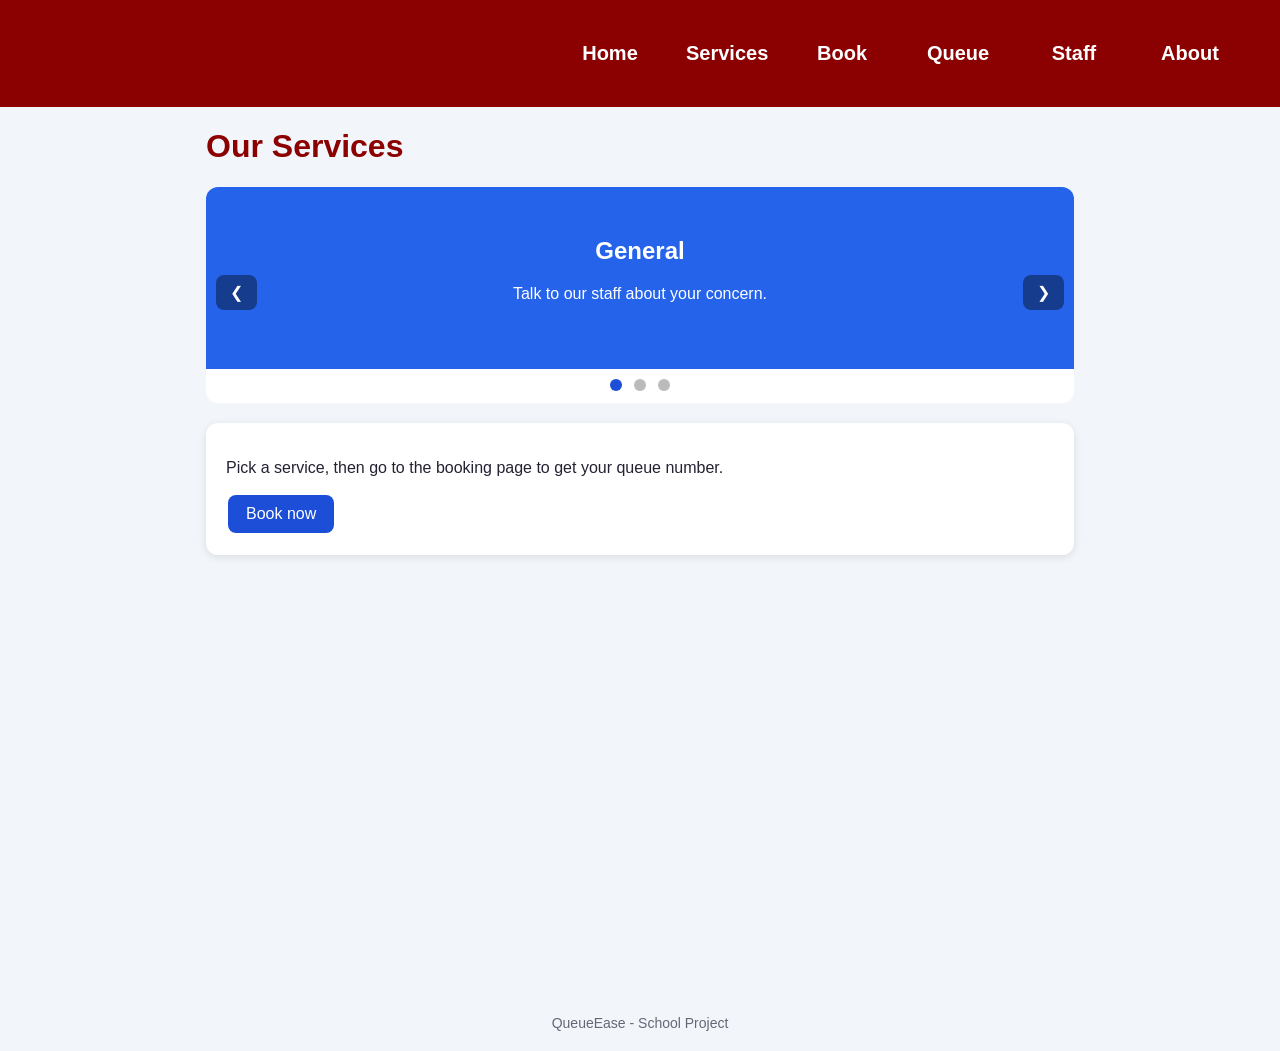
<file: services.html>
<!DOCTYPE html>
<html lang="en">
<head>
  <meta charset="UTF-8">
  <meta name="viewport" content="width=device-width, initial-scale=1">
  <title>Services - QueueEase</title>
  <link rel="stylesheet" href="style.css">
</head>
<body>
  
  <nav>

      <button class="menu-btn" onclick="toggleMenu()">☰</button>

      <div class="menu" id="mobileMenu">
        <a href="index.html">Home</a>
        <a href="services.html">Services</a>
        <a href="book.html">Book</a>
        <a href="queue.html">Queue</a>
        <a href="staff.html">Staff</a>
        <a href="about.html">About</a>
      </div>
  </nav>

  <main>
    <h1>Our Services</h1>

    <!-- SLIDER 2: Services -->
    <div class="slider">
      <div class="slide s1"><h2>General </h2><p>Talk to our staff about your concern.</p></div>
      <div class="slide s2"><h2>Process ID</h2><p>Submit and claim your documents.</p></div>
      <div class="slide s3"><h2>Rooms</h2><p>Available rooms for your use.</p></div>

      <button class="arrow prev" onclick="previousSlide()">&#10094;</button>
      <button class="arrow next" onclick="nextSlide()">&#10095;</button>

      <div class="dots">
        <span class="dot"></span>
        <span class="dot"></span>
        <span class="dot"></span>
      </div>
    </div>

    <div class="card">
      <p>Pick a service, then go to the booking page to get your queue number.</p>
      <a class="btn" href="book.html">Book now</a>
    </div>
    <div>
<iframe
  src="https://www.youtube.com/embed/isBXSG3E7kk?autoplay=1"
  id="mrbean"
  allow="autoplay"
></iframe>    </div>
  </main>
  <footer>QueueEase - School Project</footer>
  <script src="script.js"></script>
  <script>function toggleMenu() {
    document.getElementById("mobileMenu").classList.toggle("open");
}
</script>
</body>
</html>
</file>
<file: style.css>
*{
    transition: all 0.3s ease;
}
iframe#mrbean{
    width: 100%;
    height: 400px;
    border-radius: 12px;
    allow: "autoplay; encrypted-media";
    allowfullscreen: true;
    border: none;
}

/* ===== Basic look ===== */
* { box-sizing: border-box; }
body { margin: 0; font-family: Arial, sans-serif; background: #f2f6fb; color: #223; }
nav { background: darkred; padding: 12px; text-align: center; }
nav a { color: white; text-decoration: none; margin: 0 8px; font-weight: bold; display: inline-block; padding: 4px 0; }
nav a:hover { text-decoration: underline; }
main { max-width: 900px; margin: 20px auto; padding: 0 16px; }
h1, h2 { color: darkred; }
.card { background: white; padding: 20px; border-radius: 12px; box-shadow: 0 2px 8px rgba(0,0,0,.1); margin-bottom: 16px; }
footer { text-align: center; padding: 20px; color: #667; font-size: 14px; }


/* ===== Buttons and forms ===== */
button, .btn { background: #1d4ed8; color: white; border: none; padding: 10px 18px; border-radius: 8px; font-size: 16px; cursor: pointer; text-decoration: none; display: inline-block; margin: 2px; }
button:hover, .btn:hover { background: #1e40af; }
button.red { background: #dc2626; }
button.green { background: #16a34a; }
label { display: block; margin-top: 12px; font-weight: bold; }
input, select { width: 100%; padding: 10px; margin-top: 4px; border: 1px solid #aab; border-radius: 8px; font-size: 16px; }
input[type=range] { padding: 0; }
input[type=checkbox] { width: auto; margin-right: 8px; }

/* ===== Slider ===== */
.slider { position: relative; overflow: hidden; border-radius: 12px; margin-bottom: 20px; background: white; }
.slide { display: none; padding: 50px 24px; text-align: center; color: white; }
.slide h2 { color: white; margin-top: 0; }
.s1 { background: #2563eb; } .s2 { background: #0d9488; } .s3 { background: #0749ff; }
.arrow { position: absolute; top: 40%; background: rgba(0,0,0,.4); padding: 8px 14px; }
.prev { left: 8px; } .next { right: 8px; }
.dots { text-align: center; padding: 8px; }
.dot { width: 12px; height: 12px; padding: 0; border-radius: 50%; background: #bbb; margin: 0 4px; }
.dot.active { background: #1d4ed8; }

/* ===== Queue ===== */
.big-number { font-size: 64px; font-weight: bold; color: #2d800cc4; text-align: center; }
.stats { display: flex; gap: 12px; }    
.stat { flex: 1; background: #eef3ff; border-radius: 10px; padding: 12px; text-align: center; }
.stat b { display: block; font-size: 28px; color: #1d4ed8; }
table { width: 100%; border-collapse: collapse; }
th, td { padding: 10px; border-bottom: 1px solid #ddd; text-align: left; }
.tag { padding: 3px 10px; border-radius: 12px; font-size: 13px; color: white; }
.waiting { background: #f59e0b; } .serving { background: #16a34a; } .done { background: #6b7280; }
.priority { background: #dc2626; }
.ticket { text-align: center; border: 3px dashed #1d4ed8; }
.hidden { display: none; }
.result { margin-top: 12px; padding: 12px; background: #fff7e0; border-radius: 8px; }

/* ===== Next-in-line boxes (4 per row) ===== */
.next-grid { display: grid; grid-template-columns: repeat(4, 1fr); gap: 10px; }
.next-box { background: #eef3ff; border-radius: 10px; padding: 14px 4px; text-align: center; font-weight: bold; font-size: 20px; color: #1d4ed8; }
.next-box small { display: block; font-weight: normal; font-size: 12px; color: #556; margin-top: 4px; }
.next-box.prio { background: #fee2e2; color: #b91c1c; }

/* dots are plain indicators now (not buttons) */
.dot { display: inline-block; }

.menu { display: flex; justify-content: flex-end; background-color: 280905; padding: 20px; text-align: center; }

.menu > a{
    font-family: "Google Sans", sans-serif;
    font-size: 20px;
    width: 100px;
    max-width: 100px;
    border-radius: 8px;
    padding: 10px;

}
#staff{

    color:darkred

}

.menu > a:hover {
    background: white;
    text-decoration: none;
    border-radius: 8px;
    color:darkred;
}

@media (max-width: 767px) {

    /* ===== Mobile Navigation ===== */
    nav {
        position: relative;
        padding: 12px 16px;
        text-align: right;
    }

    /* Menu button */
    .menu-btn {
        display: inline-block;
        background:darkred;
        color: white;
        border: 2px solid rgba(255,255,255,.4);
        padding: 8px 12px;
        border-radius: 8px;
        font-size: 22px;
        cursor: pointer;
        margin: 0;
    }

    /* Hide navigation links initially */
    .menu {
        display: none;
        flex-direction: column;
        background:darkred;
        padding: 10px 0;
        text-align: center;
        width: 100%;
    }

    /* Show menu when opened */
    .menu.open {
        display: flex;
    }

    .menu > a {
        width: 100%;
        font-size: 18px;
        padding: 12px;
        margin: 0;
        color: white;
    }

    .menu > a:hover {
        background: darkred;
        text-decoration: none;
    }

    /* ===== Main content ===== */
    main {
        width: 100%;
        margin: 15px auto;
        padding: 0 12px;
    }

    .card {
        padding: 16px;
        border-radius: 10px;
    }

    /* ===== Stats ===== */
    .stats {
        flex-direction: column;
        gap: 10px;
    }

    .stat {
        width: 100%;
    }

    /* ===== Next-in-line boxes ===== */
    .next-grid {
        grid-template-columns: repeat(2, 1fr);
        gap: 8px;
    }

    .next-box {
        padding: 12px 4px;
        font-size: 18px;
    }

    /* ===== Tables ===== */
    table {
        font-size: 14px;
    }

    th,
    td {
        padding: 8px 5px;
    }

    /* ===== Queue number ===== */
    .big-number {
        font-size: 52px;
    }

    /* ===== Slider ===== */
    .slide {
        padding: 40px 18px;
    }

    .arrow {
        padding: 7px 11px;
    }

    /* ===== Buttons ===== */
    button,
    .btn {
        font-size: 15px;
        padding: 9px 14px;
    }

    /* ===== Footer ===== */
    footer {
        padding: 16px 10px;
    }
}

/* Hide menu button on desktop */
.menu-btn {
    display: none;
}

@media (max-width: 767px) {
    .menu-btn {
        display: inline-block;
    }
}




























/* ===== Font ===== */


.google-sans-<uniquifier> {
  font-family: "Google Sans", sans-serif;
  font-optical-sizing: auto;
  font-weight: <weight>;
  font-style: normal;
  font-variation-settings:
    "GRAD" 0;
}



/*Login HTML CSS */

#login-body {
  
  min-height: 100vh;
  margin: 0;
  display: flex;
  align-items: center;
  justify-content: center;
  background: linear-gradient(135deg, #0f0c20 0%, #1a103c 50%, #2b082c 100%);
  font-family: 'Google Sans', sans-serif;
}
.login-card {
  font-family: 'Google Sans', sans-serif;
  color: #ffffff;
}
.login-card {
  width: 100%;
  max-width: 400px;
  padding: 40px 30px;
  background: linear-gradient(135deg, #f0e9e9, red, darkred, #f0e9e9);
  border-radius: 20px;
  box-shadow: 0 15px 35px rgba(255, 94, 98, 0.3);
  text-align: center;
  color: #ffffff;
}
.h{
  color: #ffffff;
}

#username,
#password {
  width: 100%;
  padding: 14px 20px;
  margin-bottom: 15px;
  border: none;
  border-radius: 30px;
  background-color: rgba(255, 255, 255, 0.85);
  font-size: 14px;
  color: #333333;
  outline: none;
  box-sizing: border-box;
  transition: all 0.3s ease;
}

#username:focus,
#password:focus {
  background-color: #ffffff;
  box-shadow: 0 0 10px rgba(0, 0, 0, 0.2);
  transform: scale(1.02);
}

#login-button {
  width: 100%;
  padding: 14px;
  border: none;
  border-radius: 30px;
  background: linear-gradient(135deg, #f0e9e9, #9a18b4, #410fb8, #f0e9e9);
  color: #ffffff;
  font-size: 16px;
  font-weight: 600;
  cursor: pointer;
  margin-top: 10px;
  transition: background-color 0.3s ease, transform 0.1s ease;
}
#login-button:hover {
  width: 100%;
  padding: 14px;
  border: none;
  border-radius: 30px;
  background: linear-gradient(135deg, #c43131, #704779, #7e1811, #f5a2a2);
  color: #ffffff;
  font-size: 16px;
  font-weight: 600;
  cursor: pointer;
  margin-top: 10px;
  transition: background-color 0.3s ease, transform 0.1s ease;
}

button:hover {
  background-color: #2b3044;
}

button:active {
  transform: scale(0.98);
}
</file>
